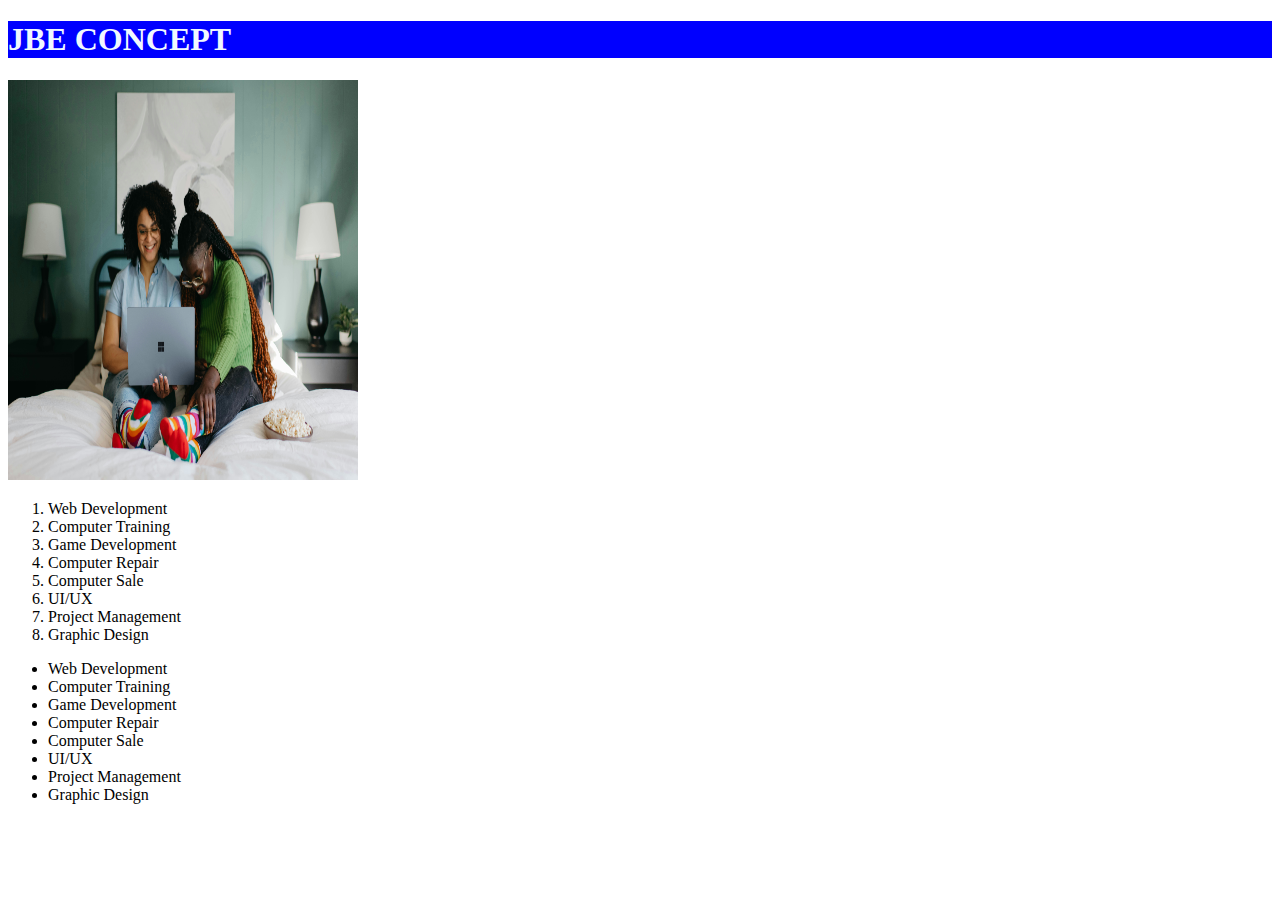
<file: index.html>
<!DOCTYPE html>
<html lang="en">
<head>
    <meta charset="UTF-8">
    <meta name="viewport" content="width=device-width, initial-scale=1.0">
    <title>Welcome to 3MTT Training</title>
    <link rel="stylesheet" href="styles.css">
</head>
<body>
    <header>
        <h1>JBE CONCEPT</h1>
    </header>

    <p></p>
    <img src="./image/surface-xSiQBSq-I0M-unsplash.jpg" alt=" Students Image" height="400" width="350">
    <ol>
        <li>Web Development</li>
        <li>Computer Training</li>
        <li>Game Development</li>
        <li>Computer Repair</li>
        <li>Computer Sale</li>
        <li>UI/UX</li>
        <li>Project Management</li>
        <li>Graphic Design</li>
    </ol>

    <ul>
        <li>Web Development</li>
        <li>Computer Training</li>
        <li>Game Development</li>
        <li>Computer Repair</li>
        <li>Computer Sale</li>
        <li>UI/UX</li>
        <li>Project Management</li>
        <li>Graphic Design</li>
    </ul>
    
</body>
</html>
</file>
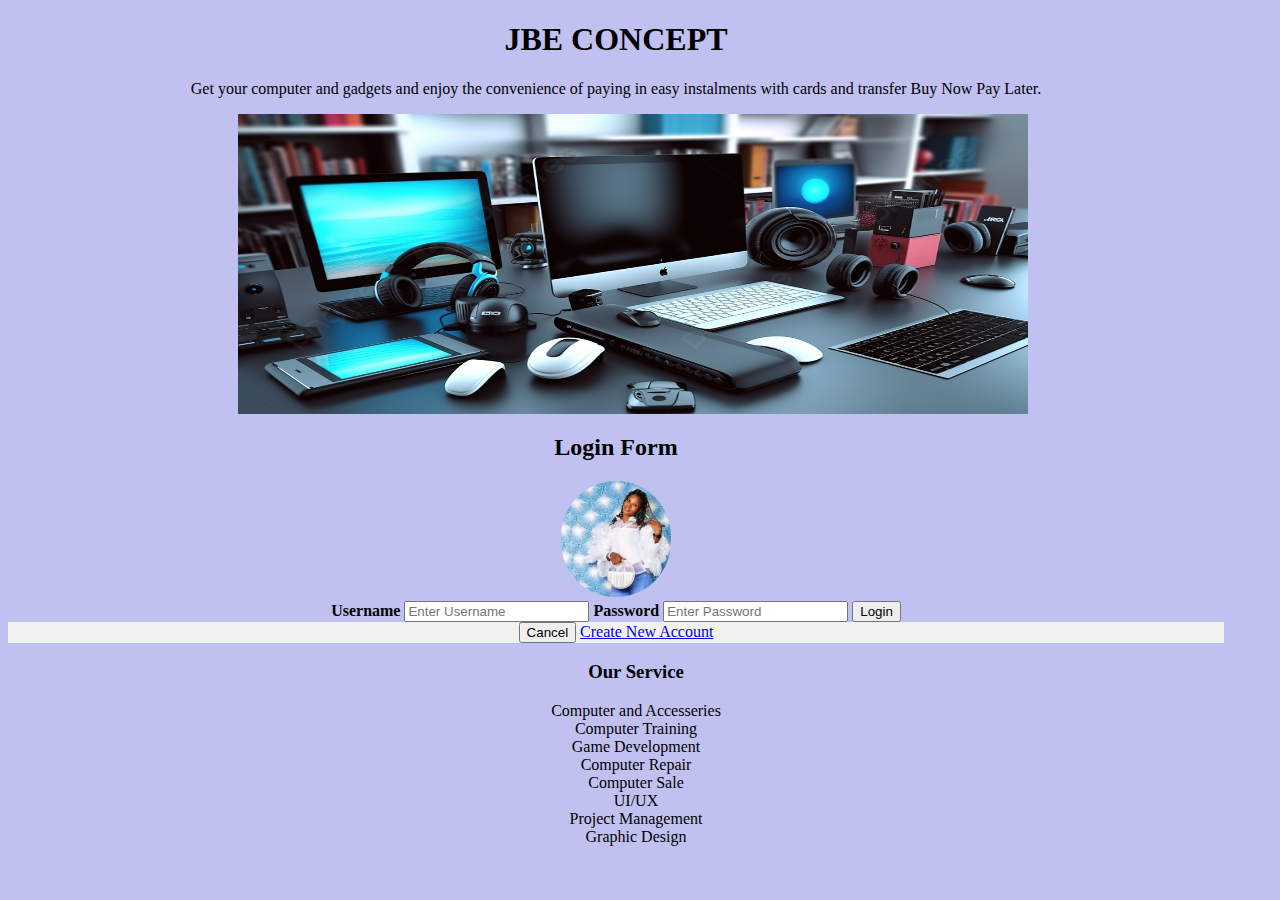
<file: ass5.html>
<!DOCTYPE html>
<html lang="en">
<head>
    <meta charset="UTF-8">
    <meta name="viewport" content="width=device-width">
    <title>week5</title>
</head>
<style>
    body{
        width: 95%;
        height: 500px;
        background-color: rgb(193, 193, 241);
        text-align: center;
    }
    header{ text-align: center;
    }
    .header{
        text-align: center; 
    }
    .center{
        display: block;
        text-align: center;
        padding-left: 230px;
    }
    .list{
        text-align: center;
        list-style-type: none;
        
    }

    .avatar{
        border-radius: 70px;
        
    }

</style>
<body>
    <header>
        <h1>JBE CONCEPT</h1>
    </header>

    <p class="header"> Get your computer and gadgets and enjoy the convenience of paying in easy instalments with cards and transfer Buy Now Pay Later.
    </p>
    <img src="web image.jpg" alt=" Students Image" height="60%" width="65%"  class="center">
    <h2>Login Form</h2> 

<form action="/action_page.php" method="post">
  <div class="imgcontainer">
    <img src="IMG-20240602-WA0016.jpg" alt="user img" height="3%" width="9%"  class="avatar">
  </div>

  <div class="container">
    <label for="uname"><b>Username</b></label>
    <input type="text" placeholder="Enter Username" name="uname" required>
<label for="psw"><b>Password</b></label>
    <input type="password" placeholder="Enter Password" name="psw" required>
        
    <button type="submit">Login</button>
    
  </div>

  <div class="container" style="background-color:#f1f1f1">
    <button type="button" class="cancelbtn">Cancel</button>
    <a href="signup.html">Create New Account</a>
  </div>
</form>

<div class="service">
    <ul class="list" >
        <H3>Our Service</H3>
        <li>Computer and Accesseries</li>
        <li>Computer Training</li>
        <li>Game Development</li>
        <li>Computer Repair</li>
        <li>Computer Sale</li>
        <li>UI/UX</li>
        <li>Project Management</li>
        <li>Graphic Design</li>
    </ul>
</div>

    
</body>
</html>
</file>
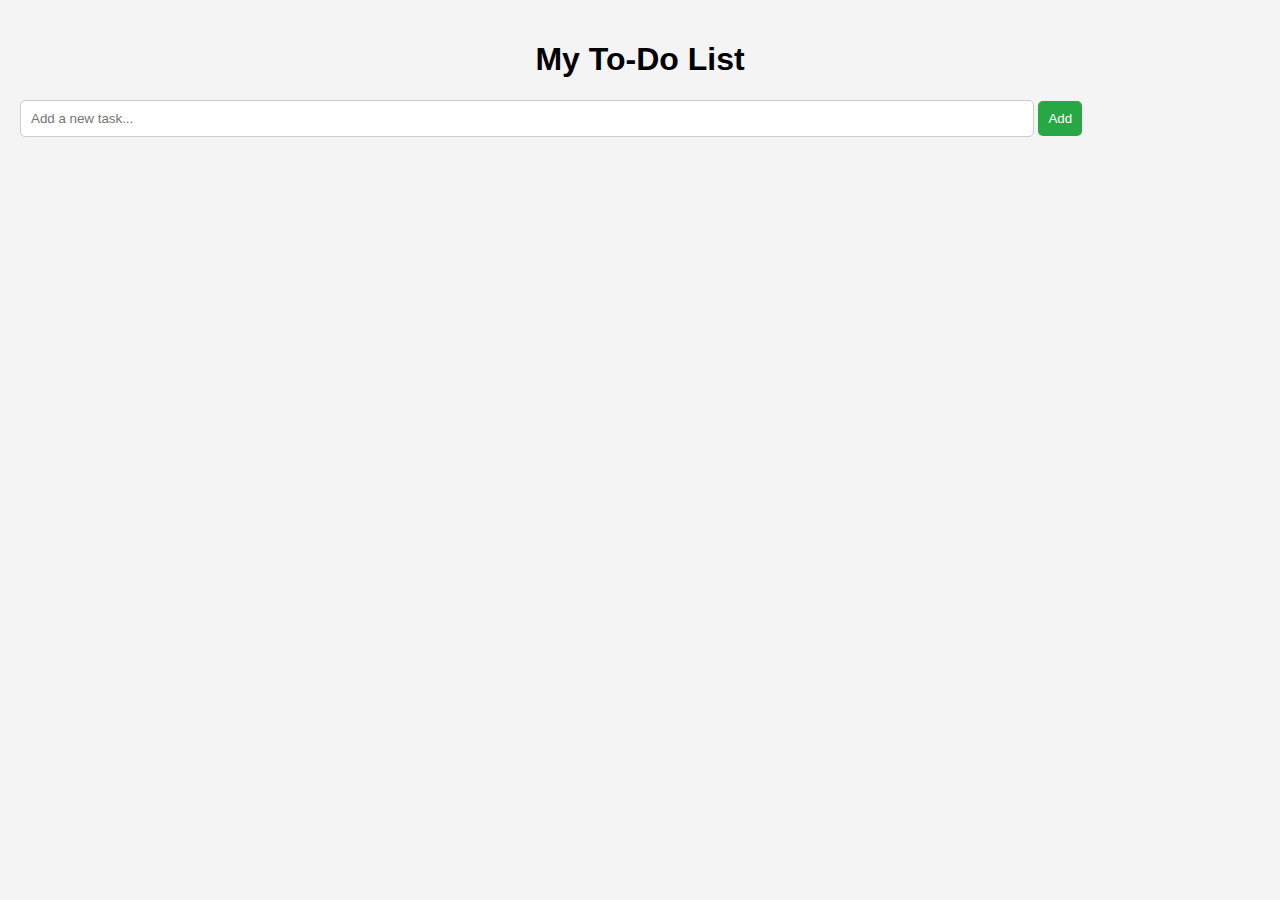
<file: To-do.html>
<!DOCTYPE html>
<html lang="en">
<head>
    <meta charset="UTF-8">
    <meta name="viewport" content="width=device-width, initial-scale=1.0">
    <title>Interactive To-Do List</title>
    <style>
        body {
            font-family: Arial, sans-serif;
            background-color: #f4f4f4;
            margin: 0;
            padding: 20px;
        }
        h1 {
            text-align: center;
        }
        #todo-list {
            list-style-type: none;
            padding: 0;
        }
        .todo-item {
            background: #fff;
            margin: 5px 0;
            padding: 10px;
            display: flex;
            justify-content: space-between;
            align-items: center;
            border-radius: 5px;
            box-shadow: 0 2px 5px rgba(0, 0, 0, 0.1);
        }
        .completed {
            text-decoration: line-through;
            color: gray;
        }
        input[type="text"] {
            width: 80%;
            padding: 10px;
            border: 1px solid #ccc;
            border-radius: 5px;
        }
        button {
            padding: 10px;
            border: none;
            background-color: #28a745;
            color: white;
            border-radius: 5px;
            cursor: pointer;
        }
        button:hover {
            background-color: #218838;
        }
    </style>
</head>
<body>

    <h1>My To-Do List</h1>
    <input type="text" id="todo-input" placeholder="Add a new task...">
    <button id="add-button">Add</button>
    <ul id="todo-list"></ul>

    <script>
        const addButton = document.getElementById('add-button');
        const todoInput = document.getElementById('todo-input');
        const todoList = document.getElementById('todo-list');

        addButton.addEventListener('click', function() {
            const todoText = todoInput.value.trim();
            if (todoText) {
                const todoItem = document.createElement('li');
                todoItem.className = 'todo-item';
                todoItem.innerHTML = `
                    <span>${todoText}</span>
                    <button class="delete-button">Delete</button>
                `;
                todoList.appendChild(todoItem);
                todoInput.value = '';

                const deleteButton = todoItem.querySelector('.delete-button');
                deleteButton.addEventListener('click', function() {
                    todoList.removeChild(todoItem);
                });

                todoItem.querySelector('span').addEventListener('click', function() {
                    todoItem.classList.toggle('completed');
                });
            }
        });
    </script>

</body>
</html>
</file>
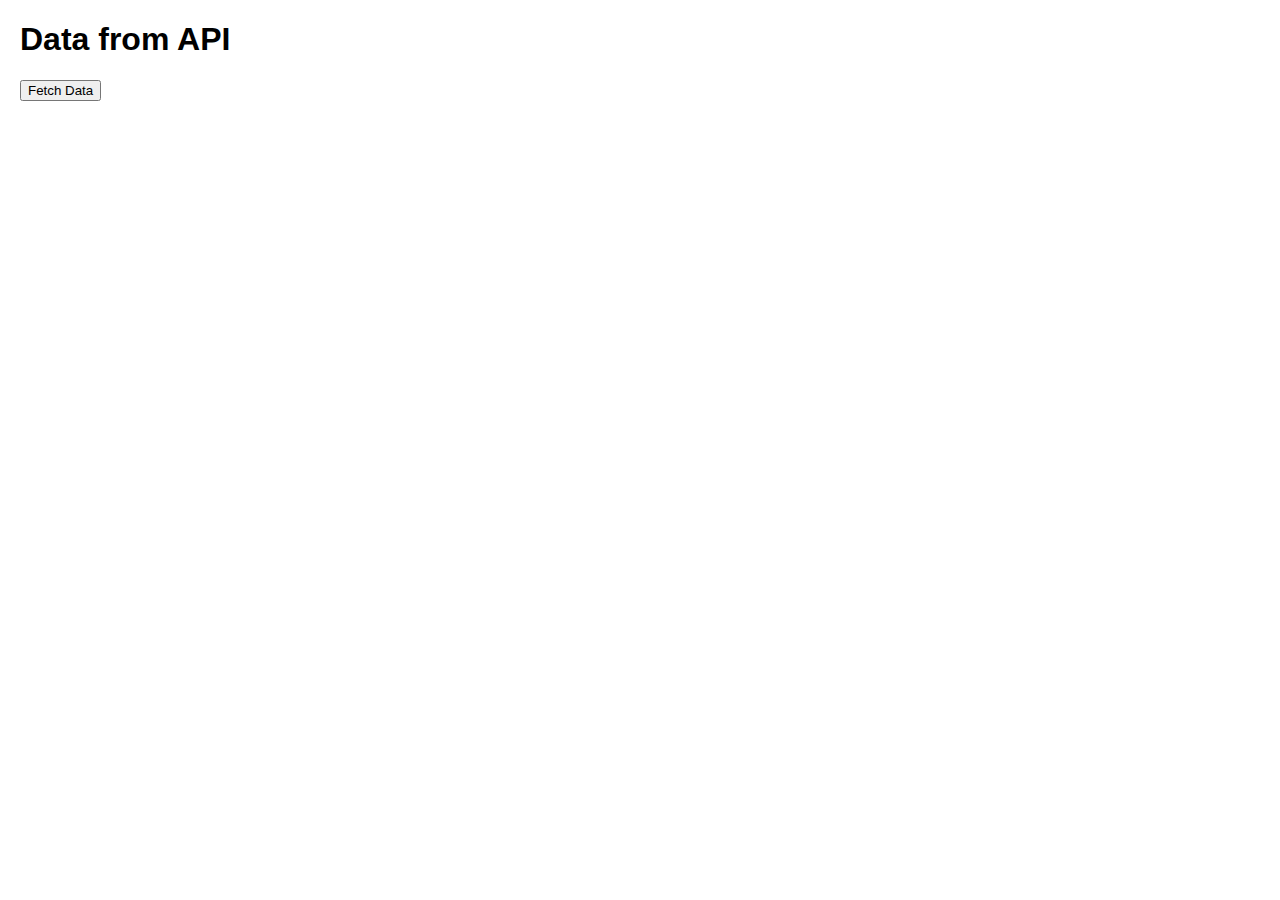
<file: week8.html>
<!DOCTYPE html>
<html lang="en">
<head>
    <meta charset="UTF-8">
    <meta name="viewport" content="width=device-width, initial-scale=1.0">
    <title>API Data Fetcher</title>
    <style>
        body {
            font-family: Arial, sans-serif;
            margin: 20px;
        }
        #data {
            margin-top: 20px;
        }
    </style>
</head>
<body>
    <h1>Data from API</h1>
    <button id="fetch-button">Fetch Data</button>
    <div id="data"></div>

    <script>
        document.getElementById('fetch-button').addEventListener('click', fetchData);

        async function fetchData() {
            const url = 'https://jsonplaceholder.typicode.com/posts';
            try {
                const response = await fetch(url);
                if (!response.ok) {
                    throw new Error('Network response was not ok');
                }
                const data = await response.json();
                displayData(data);
            } catch (error) {
                console.error('There was a problem with the fetch operation:', error);
                document.getElementById('data').innerText = 'Failed to fetch data.';
            }
        }

        function displayData(data) {
            const dataDiv = document.getElementById('data');
            dataDiv.innerHTML = ''; // Clear previous data
            data.forEach(post => {
                const postElement = document.createElement('div');
                postElement.innerHTML = `<h3>${post.title}</h3><p>${post.body}</p>`;
                dataDiv.appendChild(postElement);
            });
        }
    </script>
</body>
</html>
</file>
<file: styles.css>
header {
    background-color: blue;
    color: aliceblue;
}

p{
    color: red;
}
</file>
